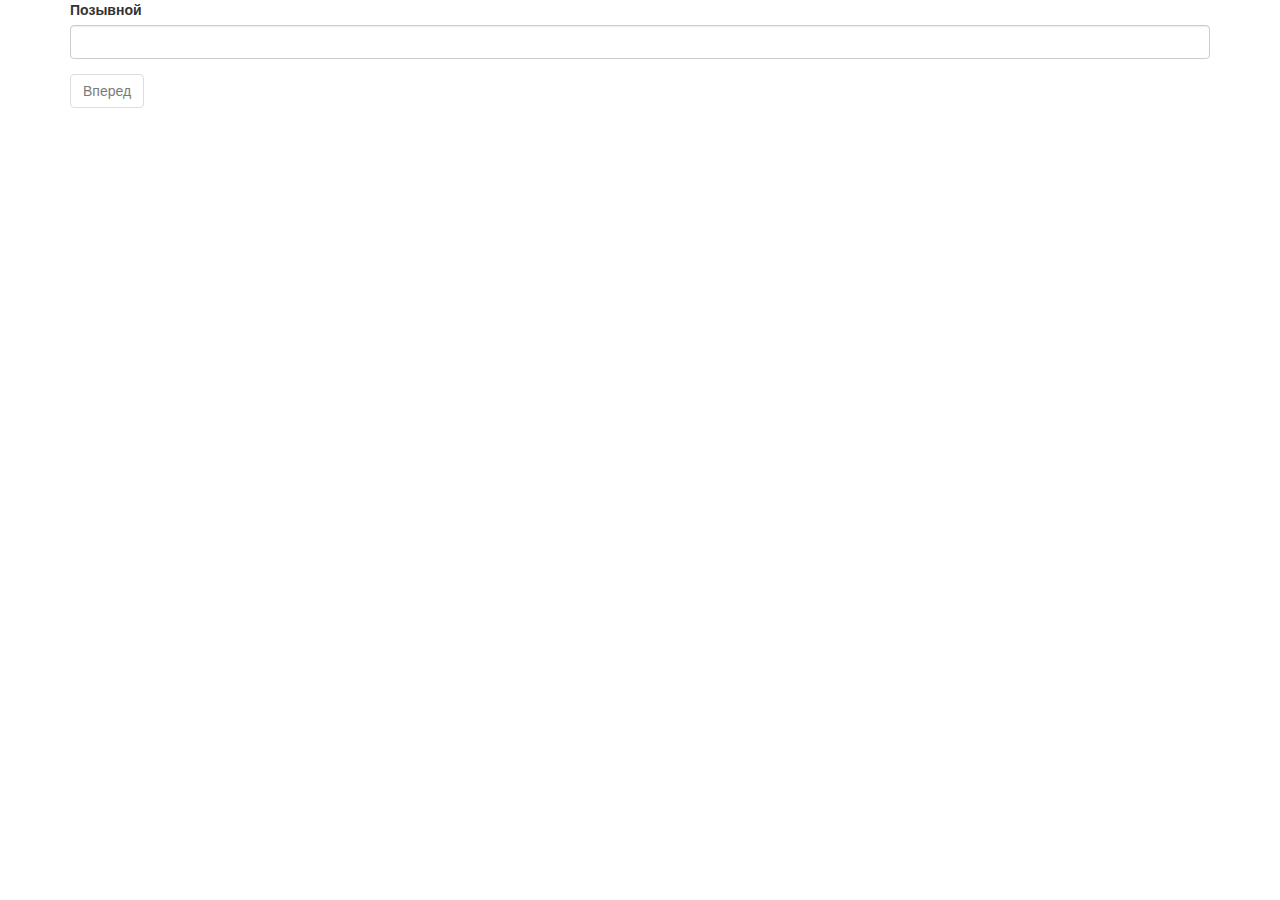
<file: web/index.html>
<!doctype html>
<!--
  ~ The MIT License (MIT)
  ~
  ~ Copyright (c) 2014 schors
  ~
  ~ Permission is hereby granted, free of charge, to any person obtaining a copy
  ~ of this software and associated documentation files (the "Software"), to deal
  ~ in the Software without restriction, including without limitation the rights
  ~ to use, copy, modify, merge, publish, distribute, sublicense, and/or sell
  ~ copies of the Software, and to permit persons to whom the Software is
  ~ furnished to do so, subject to the following conditions:
  ~
  ~ The above copyright notice and this permission notice shall be included in all
  ~ copies or substantial portions of the Software.
  ~
  ~ THE SOFTWARE IS PROVIDED "AS IS", WITHOUT WARRANTY OF ANY KIND, EXPRESS OR
  ~ IMPLIED, INCLUDING BUT NOT LIMITED TO THE WARRANTIES OF MERCHANTABILITY,
  ~ FITNESS FOR A PARTICULAR PURPOSE AND NONINFRINGEMENT. IN NO EVENT SHALL THE
  ~ AUTHORS OR COPYRIGHT HOLDERS BE LIABLE FOR ANY CLAIM, DAMAGES OR OTHER
  ~ LIABILITY, WHETHER IN AN ACTION OF CONTRACT, TORT OR OTHERWISE, ARISING FROM,
  ~ OUT OF OR IN CONNECTION WITH THE SOFTWARE OR THE USE OR OTHER DEALINGS IN THE
  ~ SOFTWARE.
  -->

<html id="ng-app" ng-app="webchat">
<head>
    <meta http-equiv="Content-Type" content="text/html; charset=UTF-8">
    <meta http-equiv="X-UA-Compatible" content="IE=edge"/>
    <meta name="viewport" content="width=device-width, initial-scale=1">
    <title>Беседка</title>
    <link rel="stylesheet" href="css/bootstrap.css">
    <link rel="stylesheet" href="css/webchat.css">

    <script src="js/jquery-1.9.1.min.js"></script>
    <script src="js/angular.js"></script>
    <script src="js/angular-route.js"></script>
    <script src="js/main.js"></script>
</head>

<body>
<div id="wrap" ng-view></div>
</body>
</html>
</file>
<file: web/css/webchat.css>
/*
 * The MIT License (MIT)
 *
 * Copyright (c) 2014 schors
 *
 * Permission is hereby granted, free of charge, to any person obtaining a copy
 * of this software and associated documentation files (the "Software"), to deal
 * in the Software without restriction, including without limitation the rights
 * to use, copy, modify, merge, publish, distribute, sublicense, and/or sell
 * copies of the Software, and to permit persons to whom the Software is
 * furnished to do so, subject to the following conditions:
 *
 * The above copyright notice and this permission notice shall be included in all
 * copies or substantial portions of the Software.
 *
 * THE SOFTWARE IS PROVIDED "AS IS", WITHOUT WARRANTY OF ANY KIND, EXPRESS OR
 * IMPLIED, INCLUDING BUT NOT LIMITED TO THE WARRANTIES OF MERCHANTABILITY,
 * FITNESS FOR A PARTICULAR PURPOSE AND NONINFRINGEMENT. IN NO EVENT SHALL THE
 * AUTHORS OR COPYRIGHT HOLDERS BE LIABLE FOR ANY CLAIM, DAMAGES OR OTHER
 * LIABILITY, WHETHER IN AN ACTION OF CONTRACT, TORT OR OTHERWISE, ARISING FROM,
 * OUT OF OR IN CONNECTION WITH THE SOFTWARE OR THE USE OR OTHER DEALINGS IN THE
 * SOFTWARE.
 */
</file>
